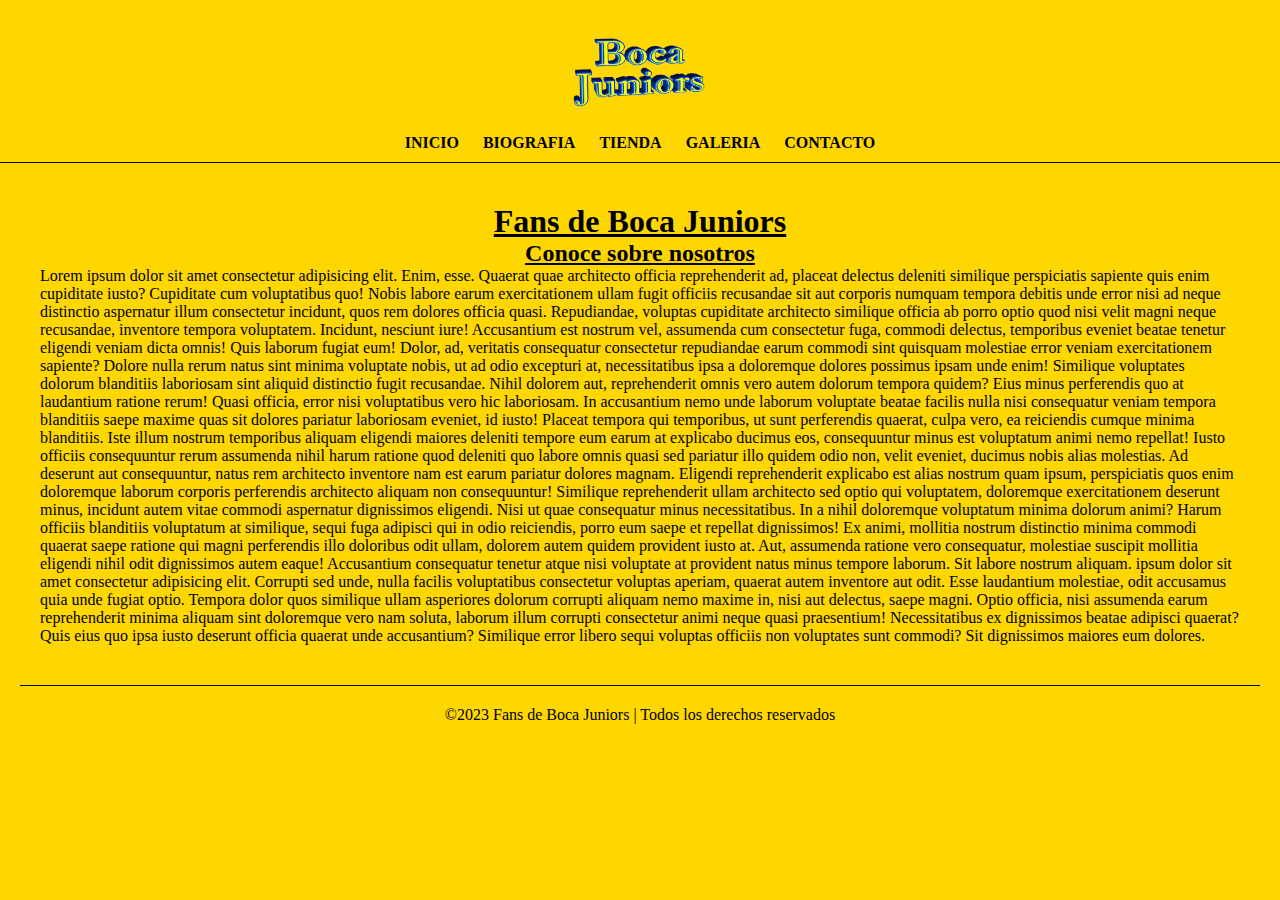
<file: index.html>
<!DOCTYPE html>
<html lang="es">
<head>
    <meta charset="UTF-8">
    <meta name="viewport" content="width=device-width, initial-scale=1.0">
    <title>Fans de Boca Juniors </title>
    <link rel="stylesheet" href="css/estilo.css">
</head>
<body>
    <header>
        <a href="">
            <img class="logo" src="img/logo.png" alt="logo de fans de Boca Juniors">
        </a>
       <nav>
        <ul>
            <li><a href="index.html">Inicio</a></li>
            <li><a href="pages/biografia.html">Biografia</a></li>
            <li><a href="pages/tienda.html">Tienda</a></li>
            <li><a href="pages/galeria.html">Galeria</a></li>
            <li><a href="pages/contacto.html">Contacto</a></li>
        </ul>
       </nav>
    </header>

    <main>
        <h1> Fans de Boca Juniors</h1>

        <H2> Conoce sobre nosotros </H2>
        
        <p> Lorem ipsum dolor sit amet consectetur adipisicing elit. Enim, esse. Quaerat quae architecto officia reprehenderit ad, placeat delectus deleniti similique perspiciatis sapiente quis enim cupiditate iusto? Cupiditate cum voluptatibus quo! Nobis labore earum exercitationem ullam fugit officiis recusandae sit aut corporis numquam tempora debitis unde error nisi ad neque distinctio aspernatur illum consectetur incidunt, quos rem dolores officia quasi. Repudiandae, voluptas cupiditate architecto similique officia ab porro optio quod nisi velit magni neque recusandae, inventore tempora voluptatem. Incidunt, nesciunt iure! Accusantium est nostrum vel, assumenda cum consectetur fuga, commodi delectus, temporibus eveniet beatae tenetur eligendi veniam dicta omnis! Quis laborum fugiat eum! Dolor, ad, veritatis consequatur consectetur repudiandae earum commodi sint quisquam molestiae error veniam exercitationem sapiente? Dolore nulla rerum natus sint minima voluptate nobis, ut ad odio excepturi at, necessitatibus ipsa a doloremque dolores possimus ipsam unde enim! Similique voluptates dolorum blanditiis laboriosam sint aliquid distinctio fugit recusandae. Nihil dolorem aut, reprehenderit omnis vero autem dolorum tempora quidem? Eius minus perferendis quo at laudantium ratione rerum! Quasi officia, error nisi voluptatibus vero hic laboriosam. In accusantium nemo unde laborum voluptate beatae facilis nulla nisi consequatur veniam tempora blanditiis saepe maxime quas sit dolores pariatur laboriosam eveniet, id iusto! Placeat tempora qui temporibus, ut sunt perferendis quaerat, culpa vero, ea reiciendis cumque minima blanditiis. Iste illum nostrum temporibus aliquam eligendi maiores deleniti tempore eum earum at explicabo ducimus eos, consequuntur minus est voluptatum animi nemo repellat! Iusto officiis consequuntur rerum assumenda nihil harum ratione quod deleniti quo labore omnis quasi sed pariatur illo quidem odio non, velit eveniet, ducimus nobis alias molestias. Ad deserunt aut consequuntur, natus rem architecto inventore nam est earum pariatur dolores magnam. Eligendi reprehenderit explicabo est alias nostrum quam ipsum, perspiciatis quos enim doloremque laborum corporis perferendis architecto aliquam non consequuntur! Similique reprehenderit ullam architecto sed optio qui voluptatem, doloremque exercitationem deserunt minus, incidunt autem vitae commodi aspernatur dignissimos eligendi. Nisi ut quae consequatur minus necessitatibus. In a nihil doloremque voluptatum minima dolorum animi? Harum officiis blanditiis voluptatum at similique, sequi fuga adipisci qui in odio reiciendis, porro eum saepe et repellat dignissimos! Ex animi, mollitia nostrum distinctio minima commodi quaerat saepe ratione qui magni perferendis illo doloribus odit ullam, dolorem autem quidem provident iusto at. Aut, assumenda ratione vero consequatur, molestiae suscipit mollitia eligendi nihil odit dignissimos autem eaque! Accusantium consequatur tenetur atque nisi voluptate at provident natus minus tempore laborum. Sit labore nostrum aliquam. ipsum dolor sit amet consectetur adipisicing elit. Corrupti sed unde, nulla facilis voluptatibus consectetur voluptas aperiam, quaerat autem inventore aut odit. Esse laudantium molestiae, odit accusamus quia unde fugiat optio. Tempora dolor quos similique ullam asperiores dolorum corrupti aliquam nemo maxime in, nisi aut delectus, saepe magni. Optio officia, nisi assumenda earum reprehenderit minima aliquam sint doloremque vero nam soluta, laborum illum corrupti consectetur animi neque quasi praesentium! Necessitatibus ex dignissimos beatae adipisci quaerat? Quis eius quo ipsa iusto deserunt officia quaerat unde accusantium? Similique error libero sequi voluptas officiis non voluptates sunt commodi? Sit dignissimos maiores eum dolores.</p>
    </main>

    <footer>
        <p>&copy;2023 Fans de Boca Juniors | Todos los derechos reservados</p>
    </footer>
</body>
</html>
</file>
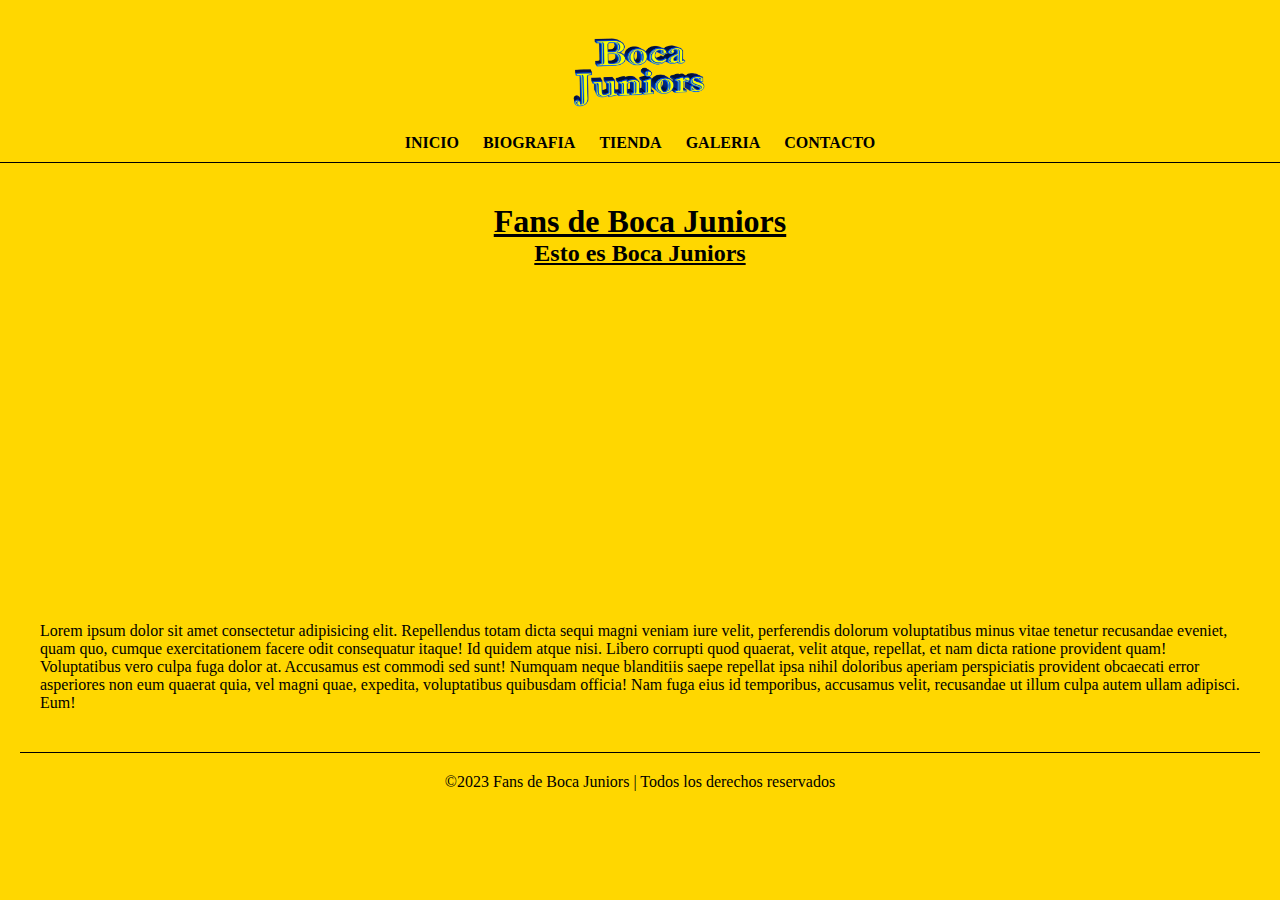
<file: pages/biografia.html>
<!DOCTYPE html>
<html lang="es">
<head>
    <meta charset="UTF-8">
    <meta name="viewport" content="width=device-width, initial-scale=1.0">
    <title>Fans de Boca Juniors </title>
    <link rel="stylesheet" href="../css/estilo.css">
</head>
<body>
    <header>
        <a href="">
            <img class="logo" src="../img/logo.png" alt="logo de fans de Boca Juniors">
        </a>

       <nav>
        <ul>
            <li><a href="../index.html">Inicio</a></li>
            <li><a href="biografia.html">Biografia</a></li>
            <li><a href="tienda.html">Tienda</a></li>
            <li><a href="galeria.html">Galeria</a></li>
            <li><a href="contacto.html">Contacto</a></li>
        </ul>
       </nav>
    </header>
    
    <main>
        <h1> Fans de Boca Juniors </h1>

        <h2> Esto es Boca Juniors </h2>

        <iframe width="560" height="315" src="https://www.youtube.com/embed/dRHqmkvbkew?si=HpjN2yaXXJfxbxle" title="YouTube video player" frameborder="0" allow="accelerometer; autoplay; clipboard-write; encrypted-media; gyroscope; picture-in-picture; web-share" allowfullscreen></iframe>
        
        <p> Lorem ipsum dolor sit amet consectetur adipisicing elit. Repellendus totam dicta sequi magni veniam iure velit, perferendis dolorum voluptatibus minus vitae tenetur recusandae eveniet, quam quo, cumque exercitationem facere odit consequatur itaque! Id quidem atque nisi. Libero corrupti quod quaerat, velit atque, repellat, et nam dicta ratione provident quam! Voluptatibus vero culpa fuga dolor at. Accusamus est commodi sed sunt! Numquam neque blanditiis saepe repellat ipsa nihil doloribus aperiam perspiciatis provident obcaecati error asperiores non eum quaerat quia, vel magni quae, expedita, voluptatibus quibusdam officia! Nam fuga eius id temporibus, accusamus velit, recusandae ut illum culpa autem ullam adipisci. Eum!</p>
    </main>

    <footer>
        <p>&copy;2023 Fans de Boca Juniors | Todos los derechos reservados</p>
    </footer>
</body>
</html>
</file>
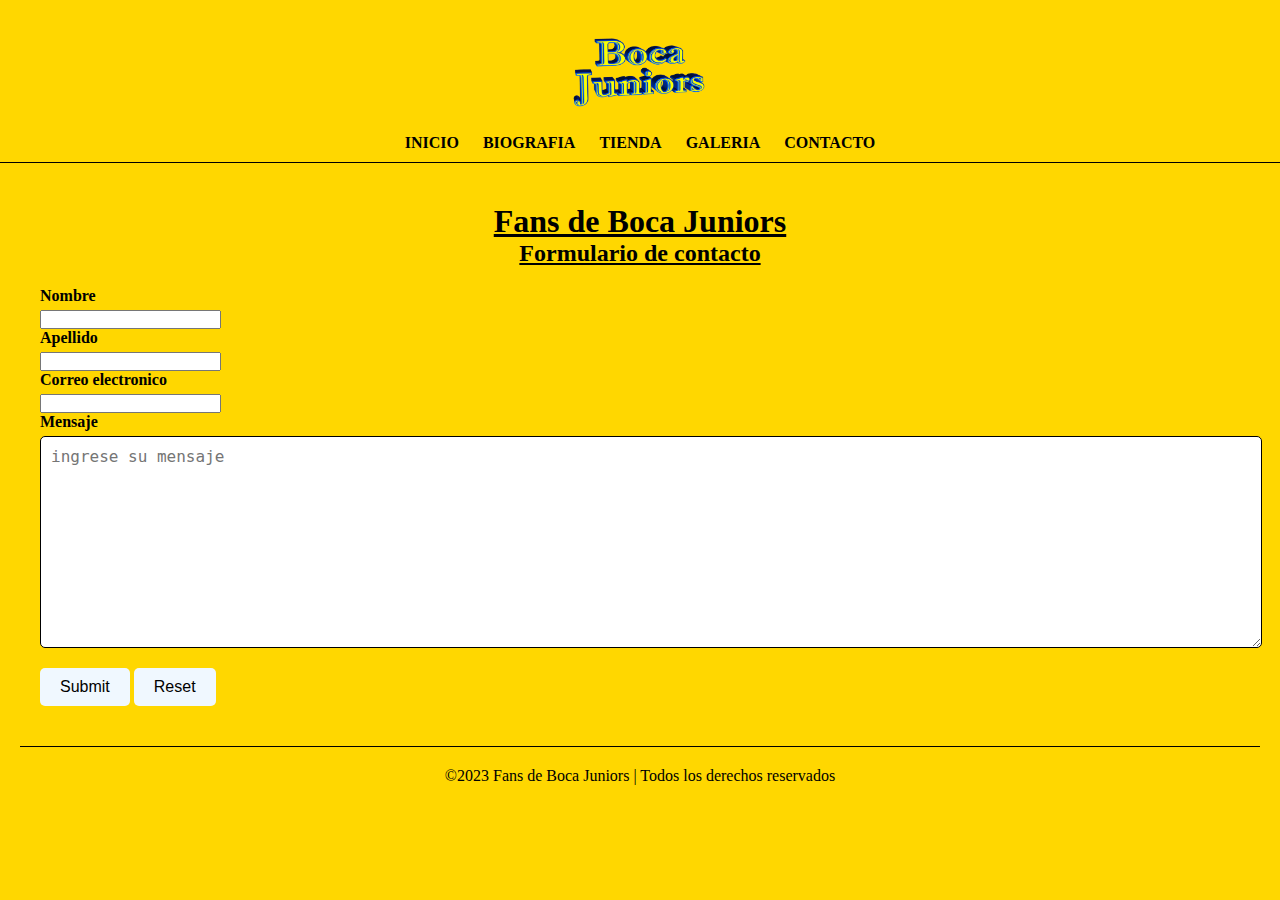
<file: pages/contacto.html>
<!DOCTYPE html>
<html lang="es">
<head>
    <meta charset="UTF-8">
    <meta name="viewport" content="width=device-width, initial-scale=1.0">
    <title>Fans de Boca Juniors </title>
    <link rel="stylesheet" href="../css/estilo.css">
</head>
<body>
    <header>
        <a href="">
            <img class="logo" src="../img/logo.png" alt="logo de fans de Boca Juniors">
        </a> 

       <nav>
        <ul>
            <li><a href="../index.html">Inicio</a></li>
            <li><a href="biografia.html">Biografia</a></li>
            <li><a href="tienda.html">Tienda</a></li>
            <li><a href="galeria.html">Galeria</a></li>
            <li><a href="contacto.html">Contacto</a></li>
        </ul>
       </nav>

    </header>

    <main>

        <h1> Fans de Boca Juniors</h1>

        <h2> Formulario de contacto</h2>

        <form>
            <label for="nombre"> Nombre </label>
            <input type="text" id="nombre">
            
            <label for="apellido"> Apellido </label>
            <input type="text" id="apellido">
            
            <label for="correo"> Correo electronico </label>
            <input type="email" id="correo">
            
            <label for="mesaje"> Mensaje </label>
            <textarea name="" cols="30" rows="10" placeholder="ingrese su mensaje"></textarea>
            
            <input class="btnFormulario" type="submit">
            <input class="btnFormulario" type="reset">
        
        </form>

    </main>

    <footer>

        <p>&copy;2023 Fans de Boca Juniors | Todos los derechos reservados</p>
    </footer>

</body>

</html>
</file>
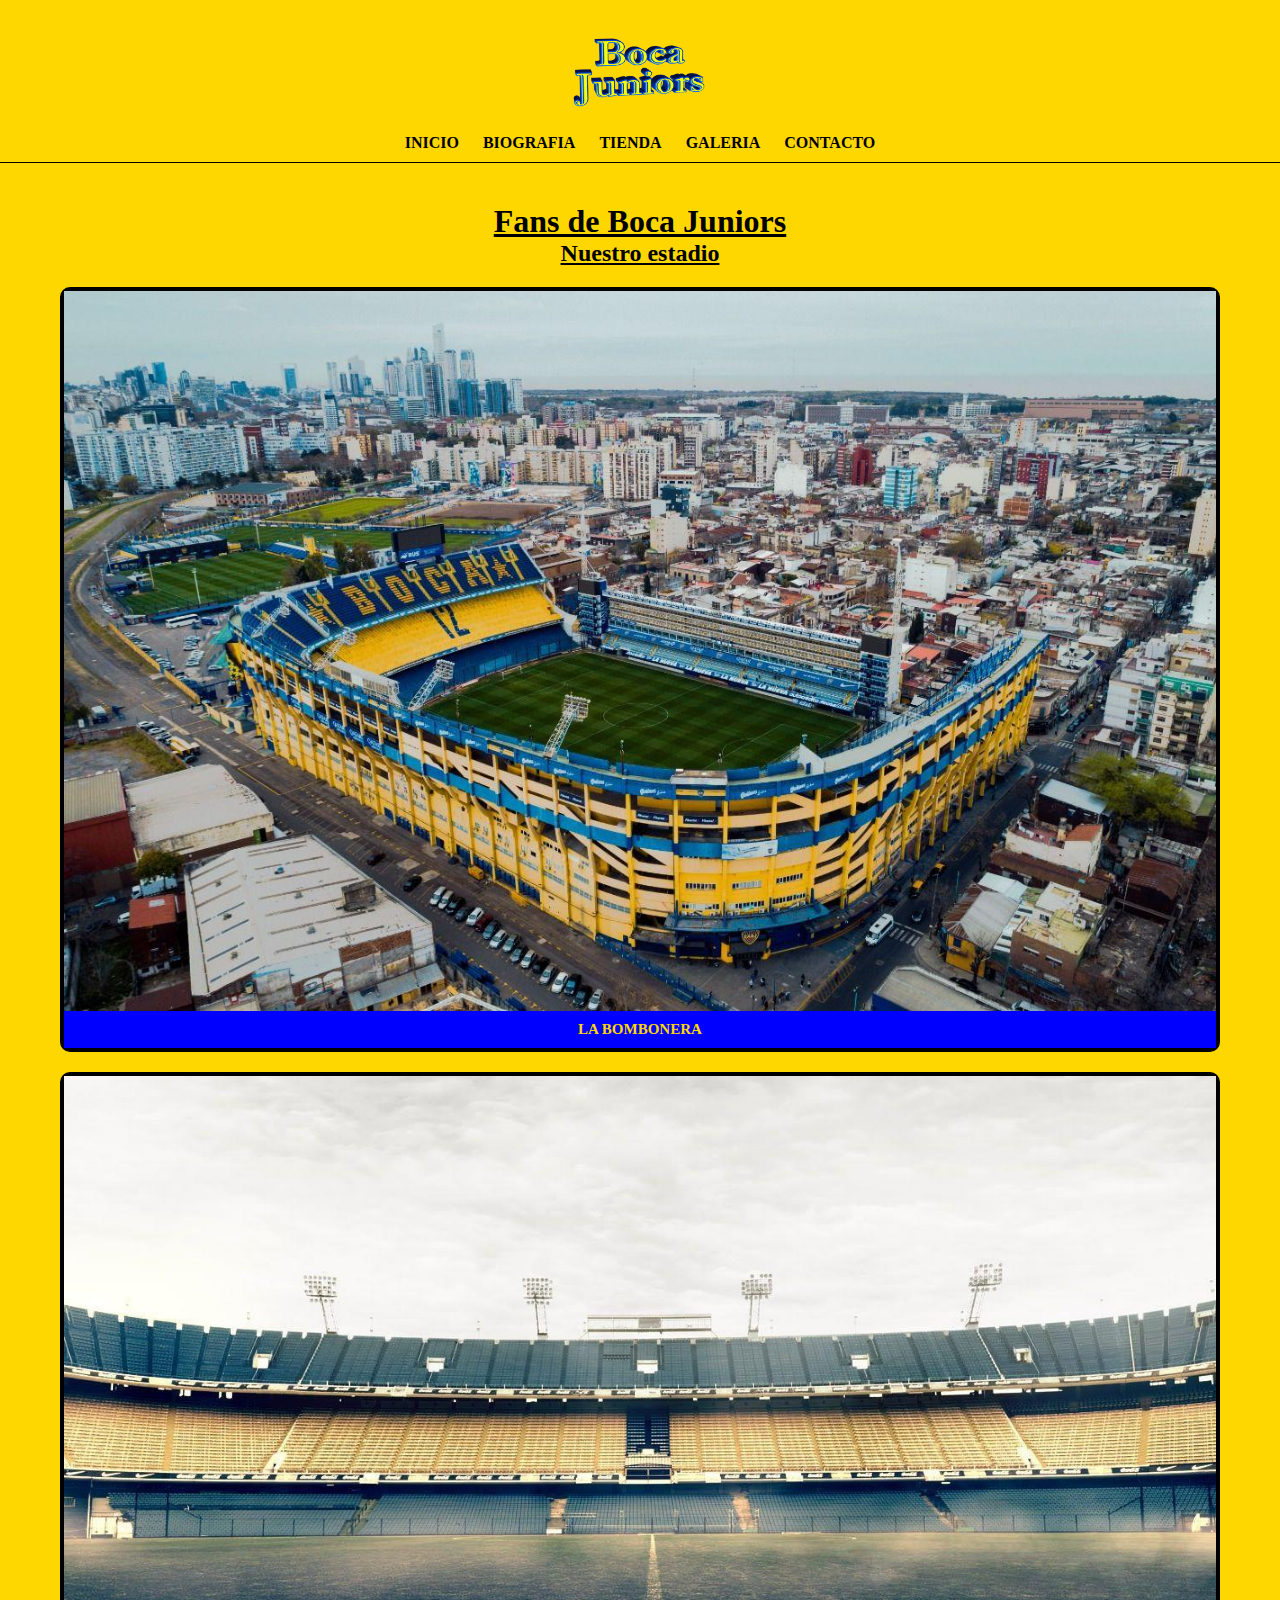
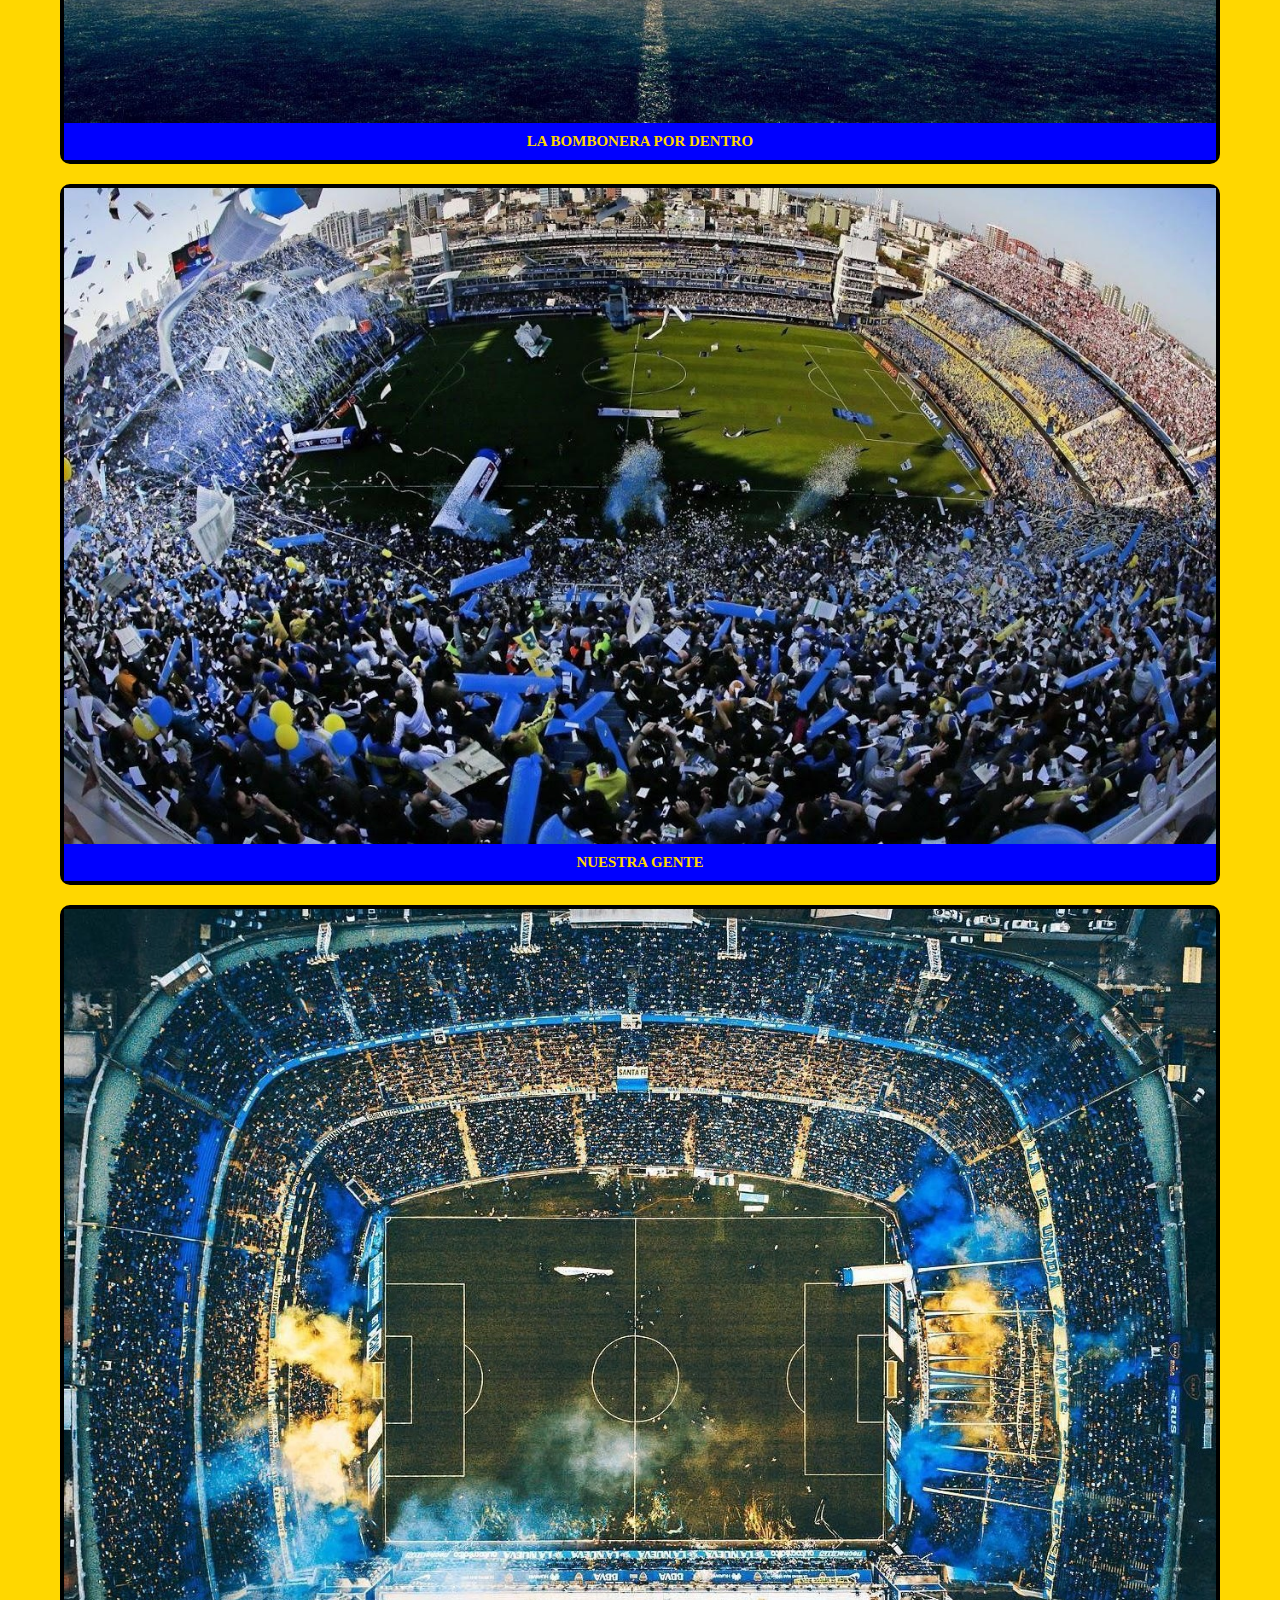
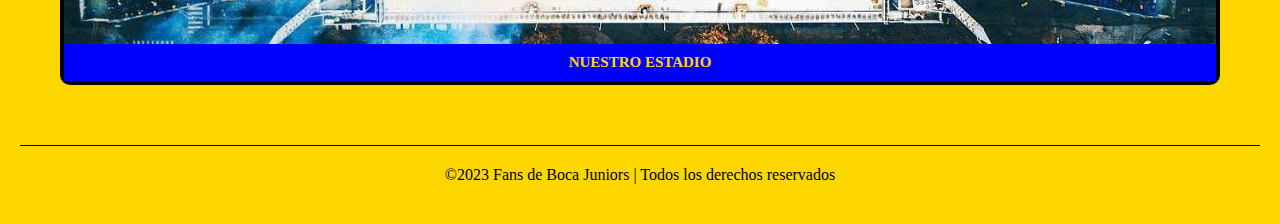
<file: pages/galeria.html>
<!DOCTYPE html>
<html lang="es">
<head>
    <meta charset="UTF-8">
    <meta name="viewport" content="width=device-width, initial-scale=1.0">
    <title>Fans de Boca Juniors </title>
    <link rel="stylesheet" href="../css/estilo.css">
</head>
<body>
    <header>
        <a href="">
            <img class="logo" src="../img/logo.png" alt="logo de fans de Boca Juniors">
        </a>

       <nav>
        <ul>
            <li><a href="../index.html">Inicio</a></li>
            <li><a href="biografia.html">Biografia</a></li>
            <li><a href="tienda.html">Tienda</a></li>
            <li><a href="galeria.html">Galeria</a></li>
            <li><a href="contacto.html">Contacto</a></li>
        </ul>
       </nav>
    </header>

    <main>
        <h1> Fans de Boca Juniors </h1>

        <h2> Nuestro estadio </h2>
        
        <div class="contenedorGaleria">
            <img class="imgGaleria" src="../img/la_bobonera.jpg" alt="foto de la bombonera">
            <p>La Bombonera </p>
        </div>

        <div class="contenedorGaleria">
            <img class="imgGaleria" src="../img/la_bombonera_desde_adentro.jpg" alt=" La bombonera por dentro">
            <p>La bombonera por dentro </p>
        </div>

        <div class="contenedorGaleria">
            <img class="imgGaleria" src="../img/su_gente.jpg" alt="Nuestra gente">
            <p> Nuestra gente </p>
        </div>
        
        <div class="contenedorGaleria">
            <img class="imgGaleria" src="../img/estadio.jpg" alt="Nuestro estadio">
            <p> Nuestro estadio </p>
        </div>
    </main>

    <footer>
        <p>&copy;2023 Fans de Boca Juniors | Todos los derechos reservados</p>
    </footer>
</body>
</html>
</file>
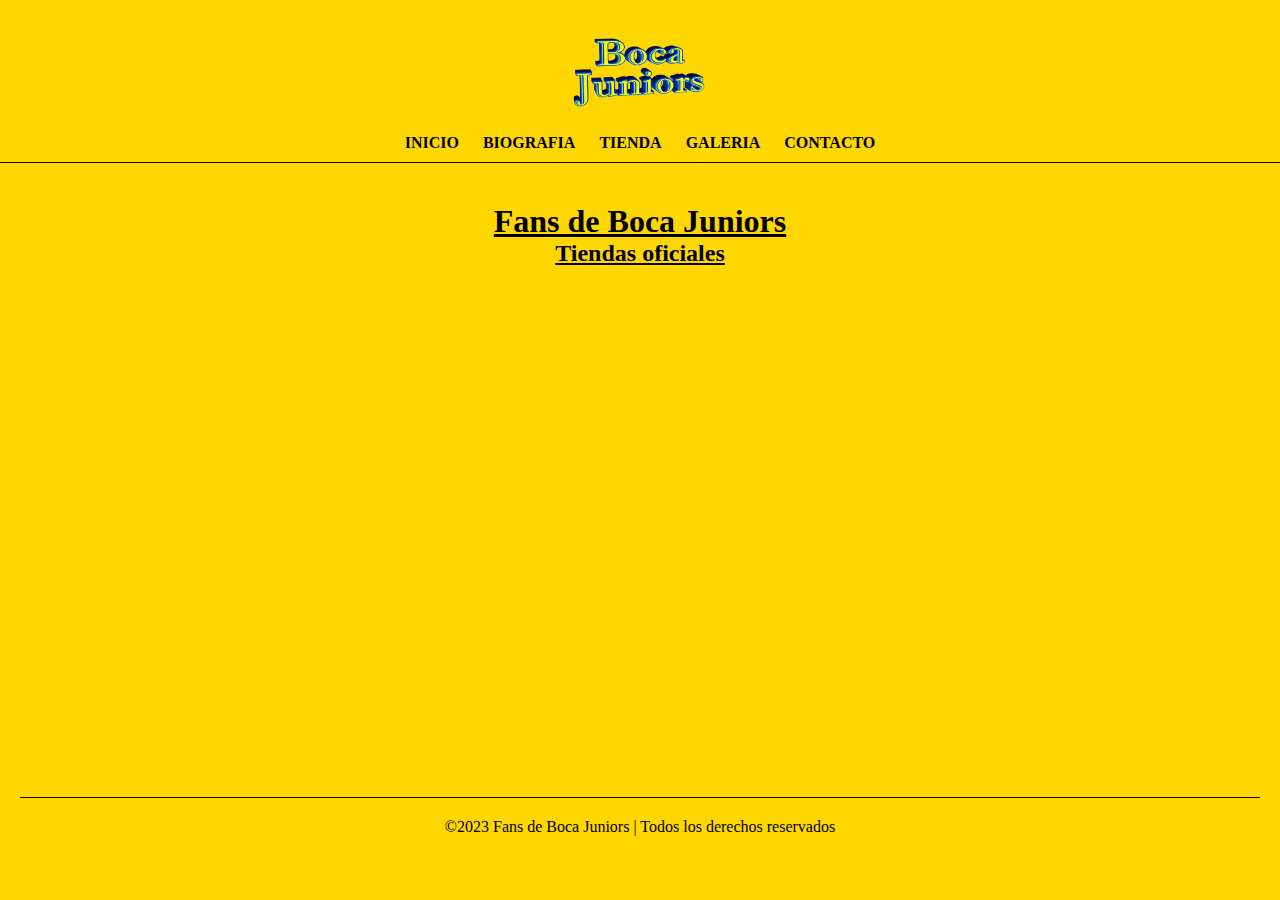
<file: pages/tienda.html>
<!DOCTYPE html>
<html lang="es">
<head>
    <meta charset="UTF-8">
    <meta name="viewport" content="width=device-width, initial-scale=1.0">
    <title>Fans de Boca Juniors </title>
    <link rel="stylesheet" href="../css/estilo.css">
</head>
<body>
    <header>
        <a href="">
            <img class="logo" src="../img/logo.png" alt="logo de fans de Boca Juniors">
        </a>

       <nav>
        <ul>
            <li><a href="../index.html">Inicio</a></li>
            <li><a href="biografia.html">Biografia</a></li>
            <li><a href="tienda.html">Tienda</a></li>
            <li><a href="galeria.html">Galeria</a></li>
            <li><a href="contacto.html">Contacto</a></li>
        </ul>
       </nav>
    </header>
    
    <main>
       
        <h1> Fans de Boca Juniors </h1>

        <h2> Tiendas oficiales </h2>
        
        <iframe src="https://www.google.com/maps/embed?pb=!1m18!1m12!1m3!1d52422.62079557574!2d-58.31184604448859!3d-34.795529873164064!2m3!1f0!2f0!3f0!3m2!1i1024!2i768!4f13.1!3m3!1m2!1s0x95a329628f552cad%3A0x813d55ba09834999!2sFlorencio%20Varela%2C%20Provincia%20de%20Buenos%20Aires!5e0!3m2!1ses-419!2sar!4v1703730871336!5m2!1ses-419!2sar" width="600" height="450" style="border:0;" allowfullscreen="" loading="lazy" referrerpolicy="no-referrer-when-downgrade"></iframe>
    </main>

    <footer>
        <p>&copy;2023 Fans de Boca Juniors | Todos los derechos reservados</p>
    </footer>
</body>
</html>
</file>
<file: css/estilo.css>
* {
    margin: 0;
    padding: 0;
}

/* Body */

body {
    background-color: gold;
}

/* Header */

header {
    border-bottom: 1px solid black;
    text-align: center;
    padding: 10px 20px;
}

.logo {
    width: 150px;
    margin: 10px;
    padding: 10px;
}

nav ul li {
    list-style: none;
    display: inline-block;
    margin: 0 10px;
}

a {
    text-decoration: none;
    text-transform: uppercase;
    font-weight: bold;
    color: black;
}

/* Main */

main {
    margin: 20px;
    padding: 20px;
}

h1,
h2 {
    text-align: center;
    text-decoration: underline;
    margin: 20 px 0px;
}

/* Footer */

footer {
    margin: 20px;
    padding: 20px;
    border-top: 1px solid black;
    text-align: center;
}

/* Galeria */

.contenedorGaleria {
    margin: 20px;
    border: 4px solid black;
    border-radius: 10px;
}

.imgGaleria {
    display: block;
    width: 100%;
    height: auto;
}

.contenedorGaleria p {
    background-color: blue;
    color: gold;
    text-align: center;
    padding: 10px;
    font-weight: bold;
    font-size: 15px;
    text-transform: uppercase;
}

/* Iframe */

iframe {
    display: block;
    margin: auto;
    padding: 20px;
}

/* Formulario */

form {
    margin-top: 20px;
}

label {
    display: block;
    font-weight: bold;
    margin-bottom: 5px;
    color: black;
}

input [type="text"],
textarea {
    display: block;
    width: 100%;
    padding: 10px;
    border: 1px solid black;
    border-radius: 5px;
    font-size: 16px;
    margin-bottom: 10px;
}

.btnFormulario {
    background-color: aliceblue;
    color: black;
    border: none;
    padding: 10px 20px;
    border-radius: 5px;
    font-size: 16px;
    cursor: pointer;
    margin-top: 10px;

}
</file>
